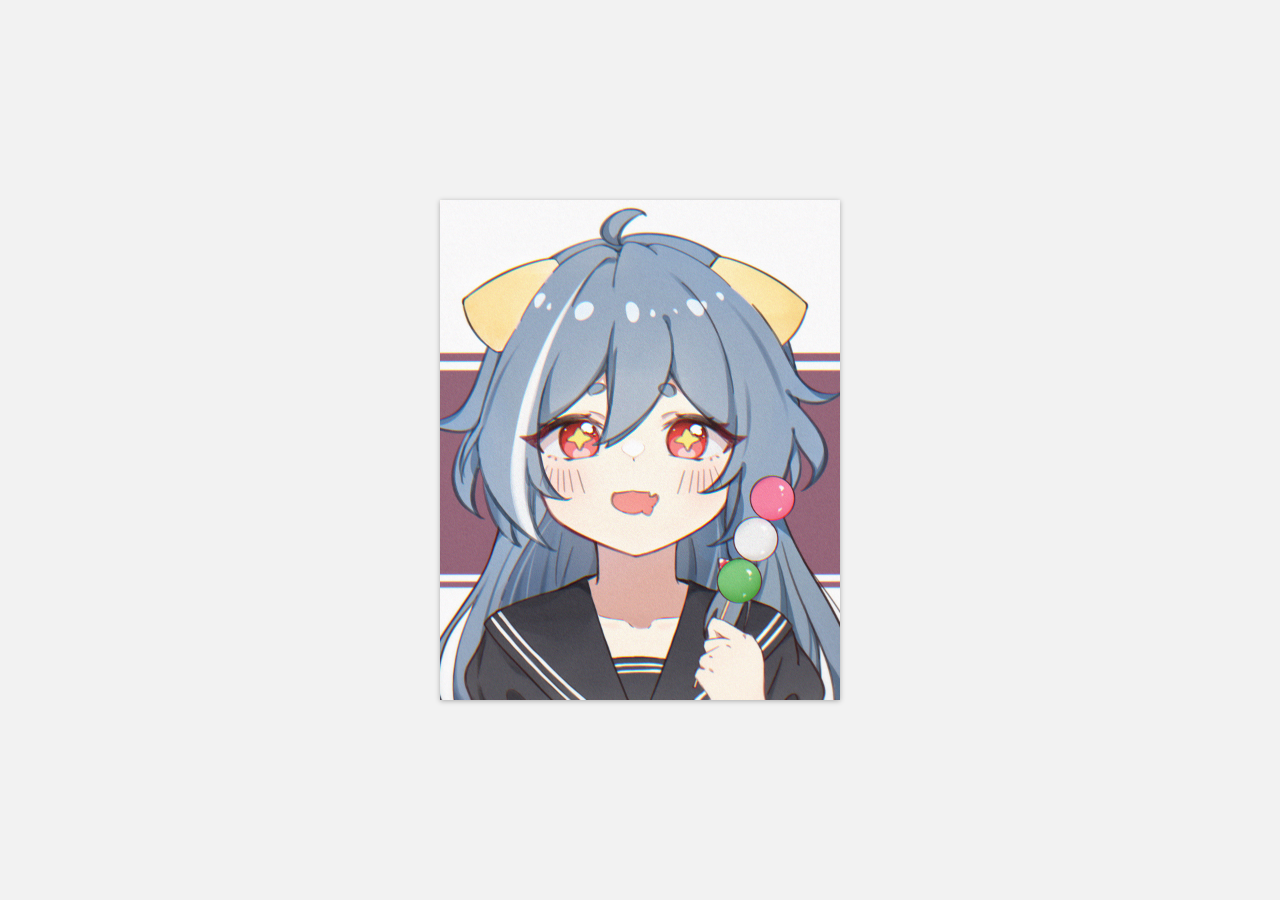
<file: index.html>
<!DOCTYPE html>
<head>
   <meta charset="utf-8">
   <title>Profile Card</title>
   <link rel="stylesheet" href="style.css">
   <link rel="stylesheet" href="https://cdnjs.cloudflare.com/ajax/libs/font-awesome/5.15.3/css/all.min.css"/>
</head>
<body>
   <div class="container">
      <div class="image">
         <img src="91561172_p0.jpg">
      </div>
      <div class="content">
         <div class="info">
            <h2>
               Bismarck
            </h2>
            <span>Top Global Wibu!</span>
         </div>
      </div>
      <ul>
         <li><a href="https://www.facebook.com/akane.shinjou.37"><span class="fab fa-facebook-f"></span></a></li>
         <li><a href="https://twitter.com/daffapurwanto13"><span class="fab fa-twitter"></span></a></li>
         <li><a href="https://www.instagram.com/_daffapurwanto12/"><span class="fab fa-instagram"></span></a></li>
         <li><a href="https://github.com/akaneyama"><span class="fab fa-github"></span></a></li>
         <li><a href="error.html"><span class="fab fa-youtube"></span></a></li>
      </ul>
   </div>
</body>
</html>
</file>
<file: style.css>
@import url('https://fonts.googleapis.com/css?family=Poppins:400,500,600,700&display=swap');
*{
  margin: 0;
  padding: 0;
  font-family: 'Poppins', sans-serif;
}
html,body{
  display: grid;
  height: 100%;
  place-items: center;
  text-align: center;
  background: #f2f2f2;
}
.container{
  position: relative;
  height: 500px;
  width: 400px;
  overflow: hidden;
  background: #fff;
  box-shadow: 0px 1px 5px 0px rgba(0,0,0,0.3);
  transition: 0.3s ease-out;
}
.container:hover{
  box-shadow: 0px 1px 35px 0px rgba(0,0,0,0.3);
}
.container .image{
  background: #000;
  position: absolute;
  top: 0;
  left: 0;
  height: 100%;
  width: 100%;
  z-index: 2;
  transition: transform 0.3s ease-out;
}
.container:hover .image{
  transform: translateY(-100px);
}
.image img{
  height: 100%;
  width: 100%;
  object-fit: cover;
  transition: opacity 0.3s ease-out;
}
.container:hover .image img{
  opacity: 0.7;
}
.container:hover .image{
 transform: translateY(-100px);
}
.container ul{
  display: flex;
  position: absolute;
  top: 50%;
  left: 50%;
  transform: translate(-50%, -50%);
  z-index: 3;
  list-style: none;
}
ul li{
  margin: 0 5px;
}
ul li a{
  display: block;
  height: 50px;
  width: 50px;
  color: #000;
  line-height: 50px;
  font-size: 20px;
  border-radius: 50%;
  opacity: 0;
  transform: translateY(200px);
  background: #fff;
  transition: transform 0.3s ease-out, opacity 0.3s ease-out;
}
.container:hover > ul > li > a{
  opacity: 1;
  transform: translateY(0);
}
.container:hover > ul > li:nth-child(2) a{
  transition-delay: 0.1s;
}
.container:hover > ul > li:nth-child(3) a{
  transition-delay: 0.2s;
}
.container:hover > ul > li:nth-child(4) a{
  transition-delay: 0.3s;
}
.container:hover > ul > li:nth-child(5) a{
  transition-delay: 0.4s;
}
.container .content{
  position: relative;
  width: 100%;
  height: 100%;
  background: #fff;
}
.info{
  position: absolute;
  bottom: 20px;
  text-align: center;
  width: 100%;
  color: #000;
  line-height: 26px;
}
.info h2{
  font-size: 27px;
  margin: 3px 0;
}
.info span{
  color: #1a1a1a;
}
</file>
